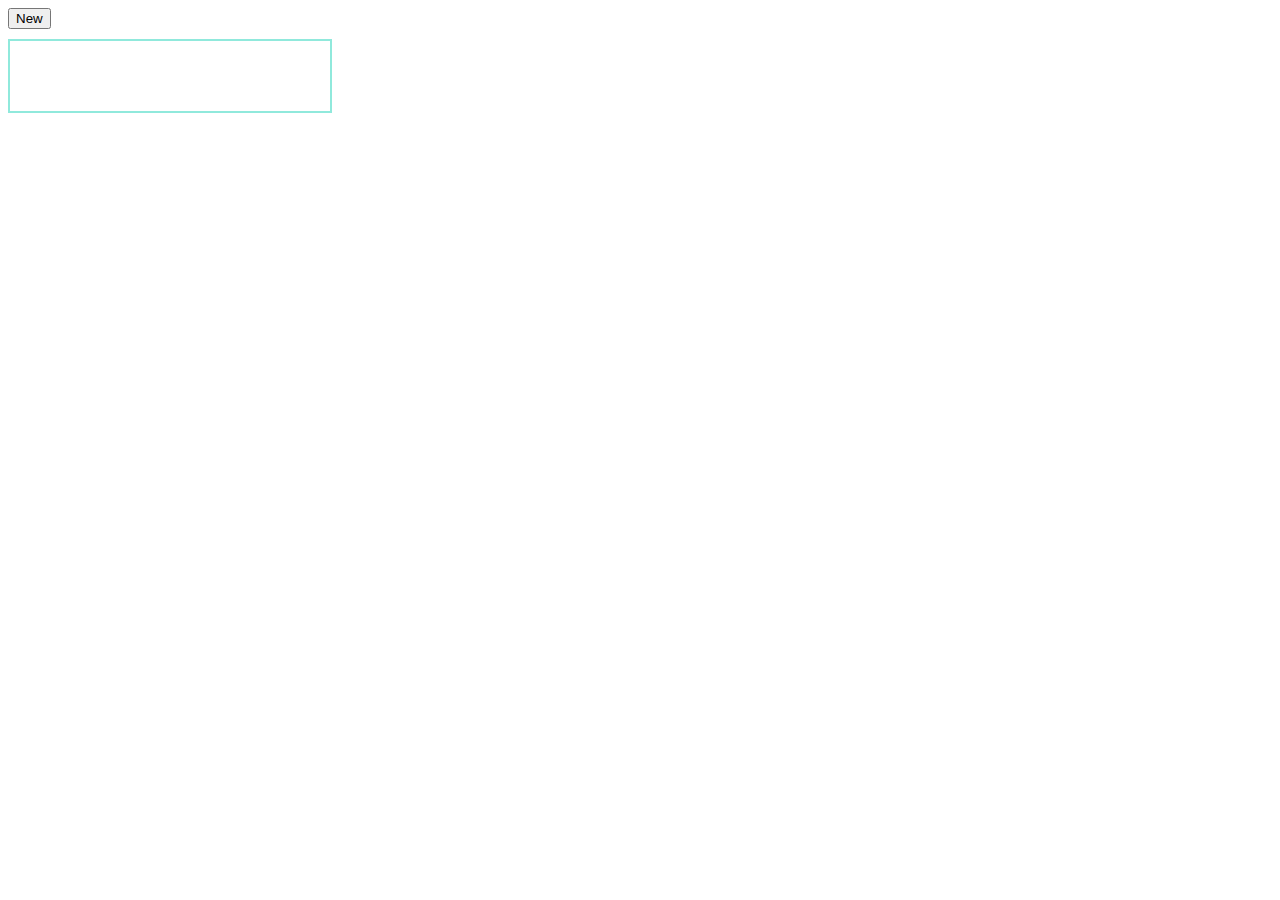
<file: cell03/ex03/index.html>
<style>
    #ft_list {
      border: 2px solid #90e9dc;
      padding: 10px;
      width: 300px;
      min-height: 50px;}
    .todo {
      background-color: #eaabf5;
      margin: 5px 0;
      padding: 10px;
      cursor: pointer;}
    button {margin-bottom: 10px;}
</style>
<body>
  <button onclick="addTodo()">New</button>
  <div id="ft_list"></div>
  <script>
    let todos = [];
    window.onload = () => {
      const cookie = getCookie("todo_list");
      if (cookie) {
        try {
          todos = JSON.parse(cookie);
          todos.forEach(todo => {
            createTodoElement(todo);});} 
            catch (e) {
          console.error("Failed to parse cookie:", e);}}};

    const addTodo = () => {
      const todoText = prompt("Enter your new task:");
      if (todoText && todoText.trim() !== "") {
        todos.unshift(todoText.trim());
        createTodoElement(todoText.trim(), true);
        saveCookies();}};

    const createTodoElement = (text, insertAtTop = false) => {
      const div = document.createElement("div");
      div.className = "todo";
      div.innerText = text;
      div.onclick = () => {
        const confirmDelete = confirm("Do you want to delete this task?");
        if (confirmDelete) {
          div.remove();
          todos = todos.filter(item => item !== text);
          saveCookies();}};

      const ftList = document.getElementById("ft_list");
      if (insertAtTop && ftList.firstChild) {
        ftList.insertBefore(div, ftList.firstChild);} 
        else {ftList.appendChild(div);}};

    const saveCookies = () => {
      const expiry = new Date();
      expiry.setTime(expiry.getTime() + (365 * 24 * 60 * 60 * 1000));
      document.cookie = "todo_list=" + JSON.stringify(todos) + "; expires=" + expiry.toUTCString() + "; path=/";};

    const getCookie = (name) => {
      const value = `; ${document.cookie}`;
      const parts = value.split(`; ${name}=`);
      if (parts.length === 2) return parts.pop().split(';').shift();};
  </script>
</body>
</file>
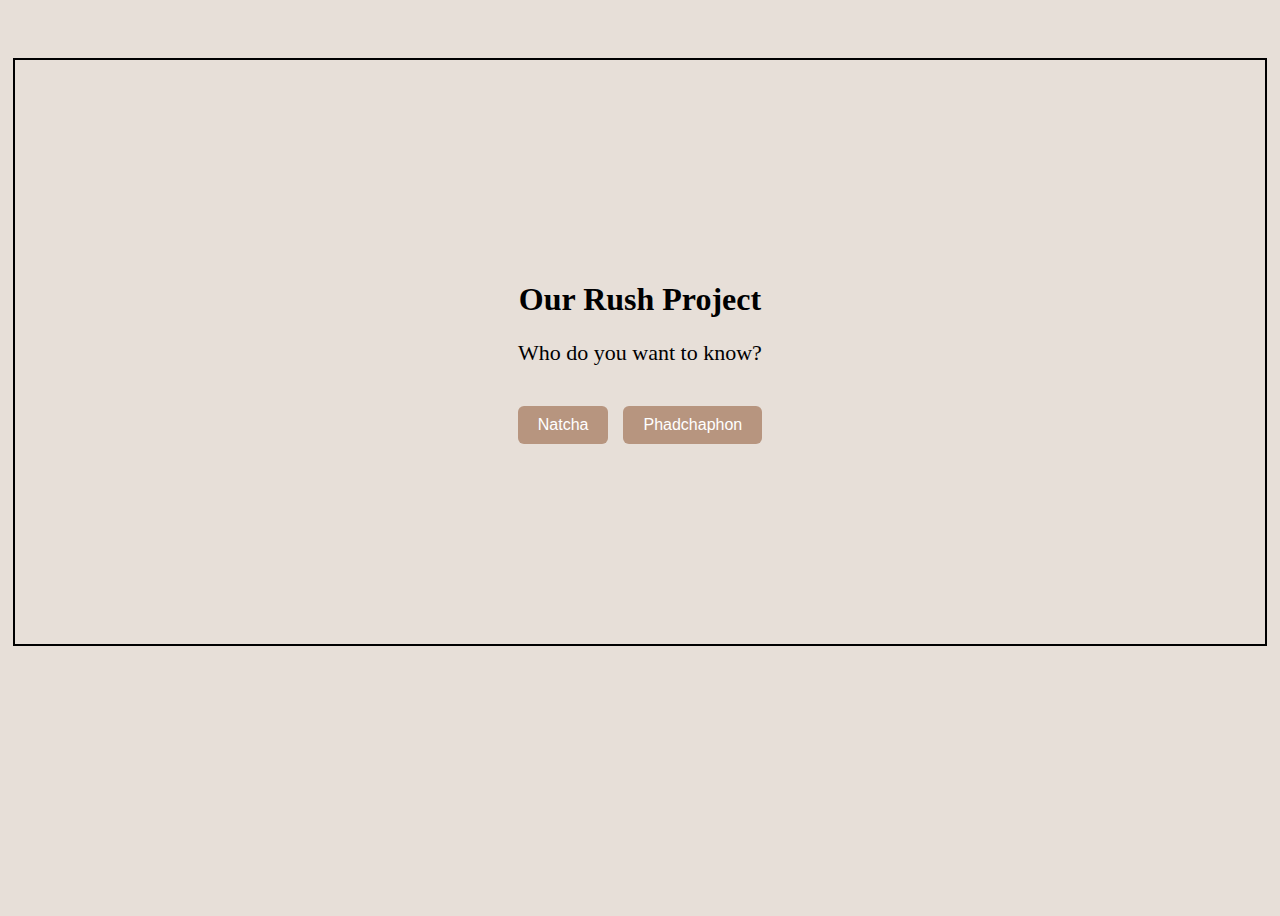
<file: rush/home.html>
<!DOCTYPE html>
<html lang="en">
<head>
    <meta charset="UTF-8">
    <meta name="viewport" content="width=device-width, initial-scale=1.0">
    <title>Rush Project by Natcha and Phadchaphon</title>
    <script src="https://code.jquery.com/jquery-3.6.0.min.js"></script>
    <link rel="stylesheet" href="home.css">
</head>

<body>
    <div class="frame">
        <h1>Our Rush Project</h1>
        <p>Who do you want to know?</p>
        <div class="buttonlink">
            <button class="btn">Natcha</button>
            <button class="btn">Phadchaphon</button>
        </div>
    </div>
</body>

<script>
    $(document).ready(function() {
        $(".btn").eq(0).click(function() {
            window.location.href = "Natcha.html";});

        $(".btn").eq(1).click(function() {
            window.location.href = "Phadchaphon.html";});});
</script>
</html>
</file>
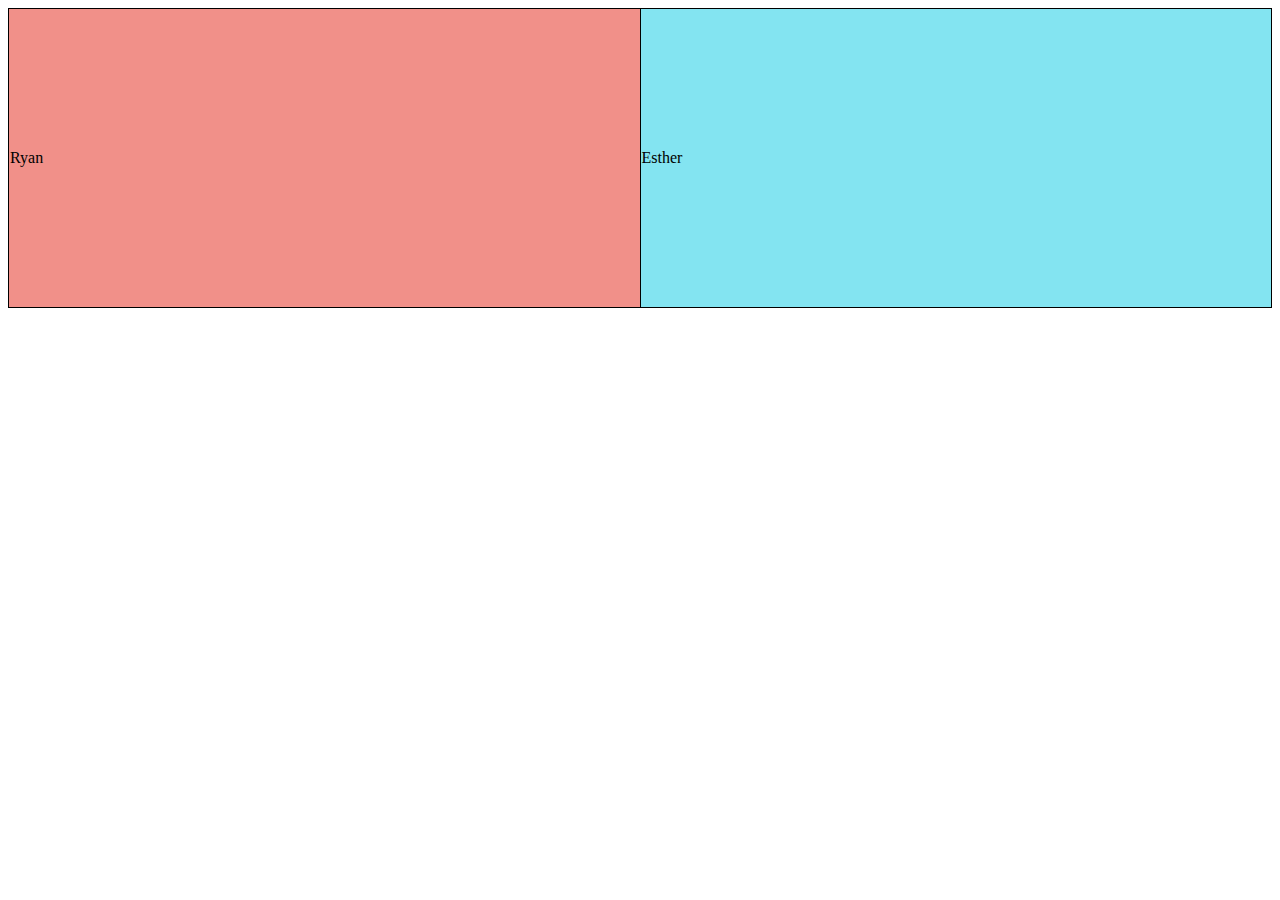
<file: cell01/ex05/ tab.html>
<html>
    <head>
     <style>
     table, th, td {
        border: 1px solid rgb(0, 0, 0);
        border-collapse: collapse;}
        td{text-align: left;}
        table{
           table-layout: fixed;
           width: 100%;
           height: 300px;}
     </style>
    </head>
    <body>
      <table>
         <tr>
            <td style="background-color: rgb(241, 144, 137); text-align: left">Ryan</td>
            <td style="background-color: rgb(131, 228, 241); text-align: left">Esther</td>
         </tr>
      </table>
    </body>
</html>
</file>
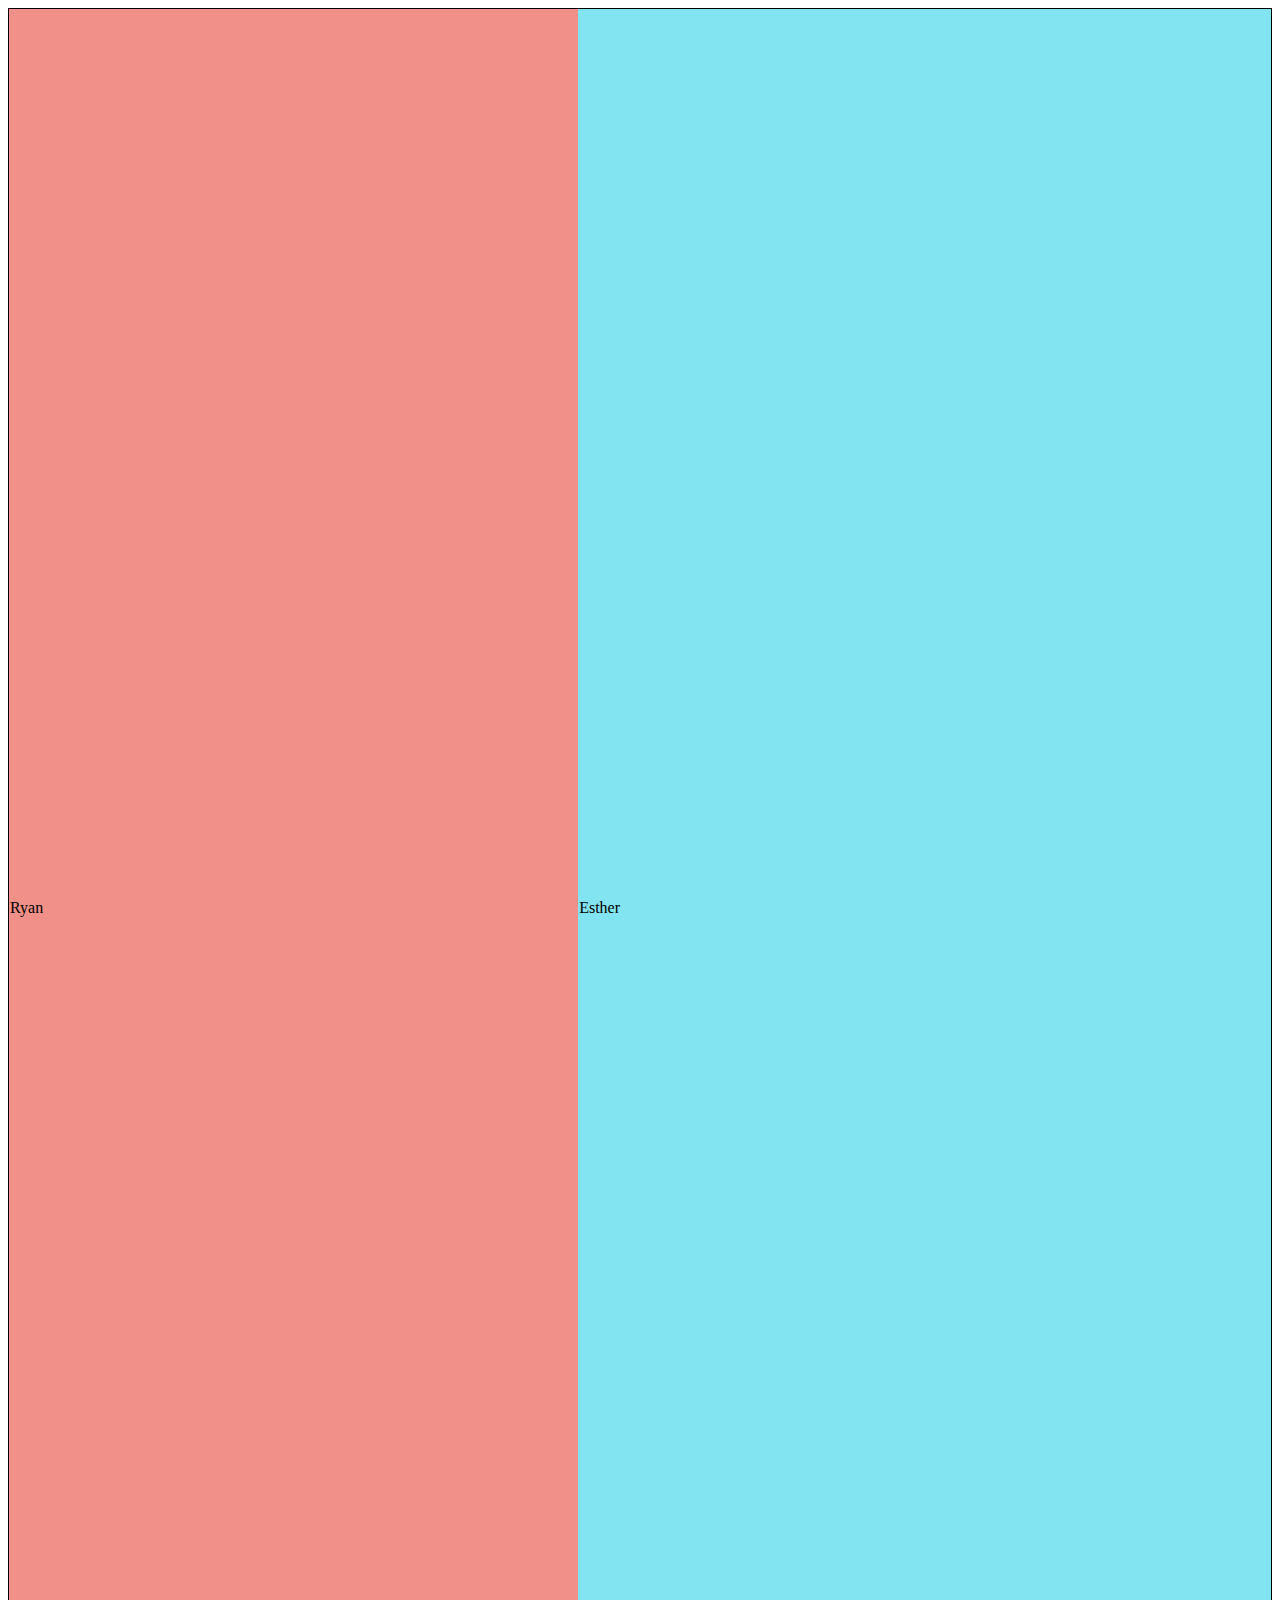
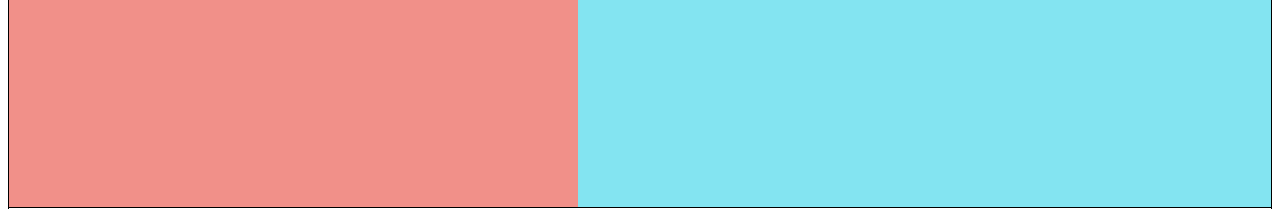
<file: cell01/ex06/responsive.html>
<html>
    <head>
     <style>
            table {
                border: 1px solid black;
                border-collapse: collapse;
                width: 100%;
                height: 200vh;}

            th {
                text-align: left;
                vertical-align: middle;
                border: 1px solid black;}
     </style>
    </head>
    <body>
        <table>
            <tr>
                <td style="background-color: rgb(241, 144, 137); text-align: left">Ryan</td>
                <td style="background-color: rgb(131, 228, 241); text-align: left">Esther</td>
            <tr>
        </table>
    </body>
</html>
</file>
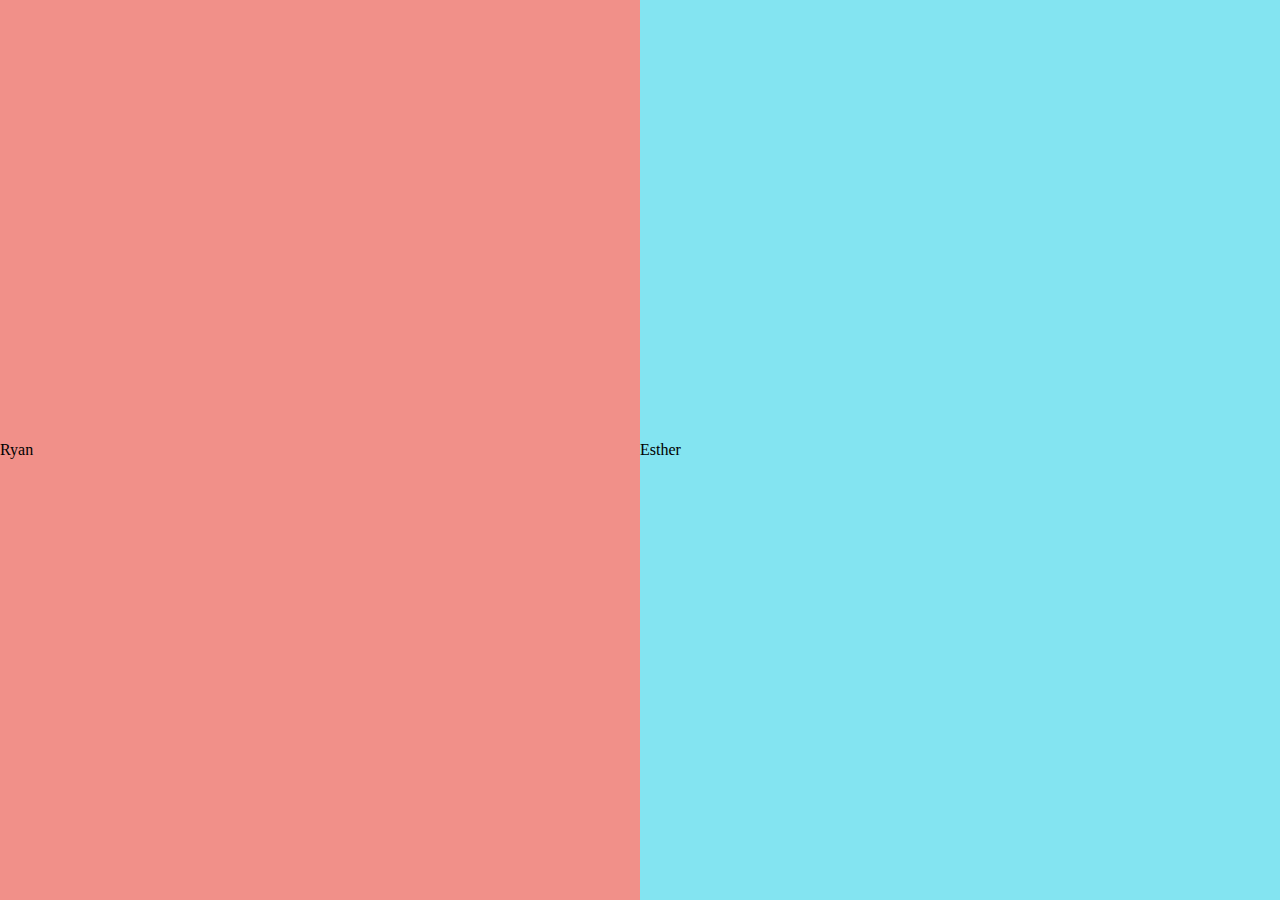
<file: cell02/ex00/responsive.html>
<!DOCTYPE html>
<html lang="en">
  <head>
    <meta charset="UTF-8" />
    <meta http-equiv="X-UA-Compatible" content="IE=edge" />
    <meta name="viewport" content="width=device-width, initial-scale=1.0" />
    <link href="responsive.css" rel="stylesheet" />
    <title>Document</title>
  </head>
  <body>
    <div class="box">
      <div class="b1">Ryan</div>
      <div class="b2">Esther</div>
    </div>
  </body>
</html>
</file>
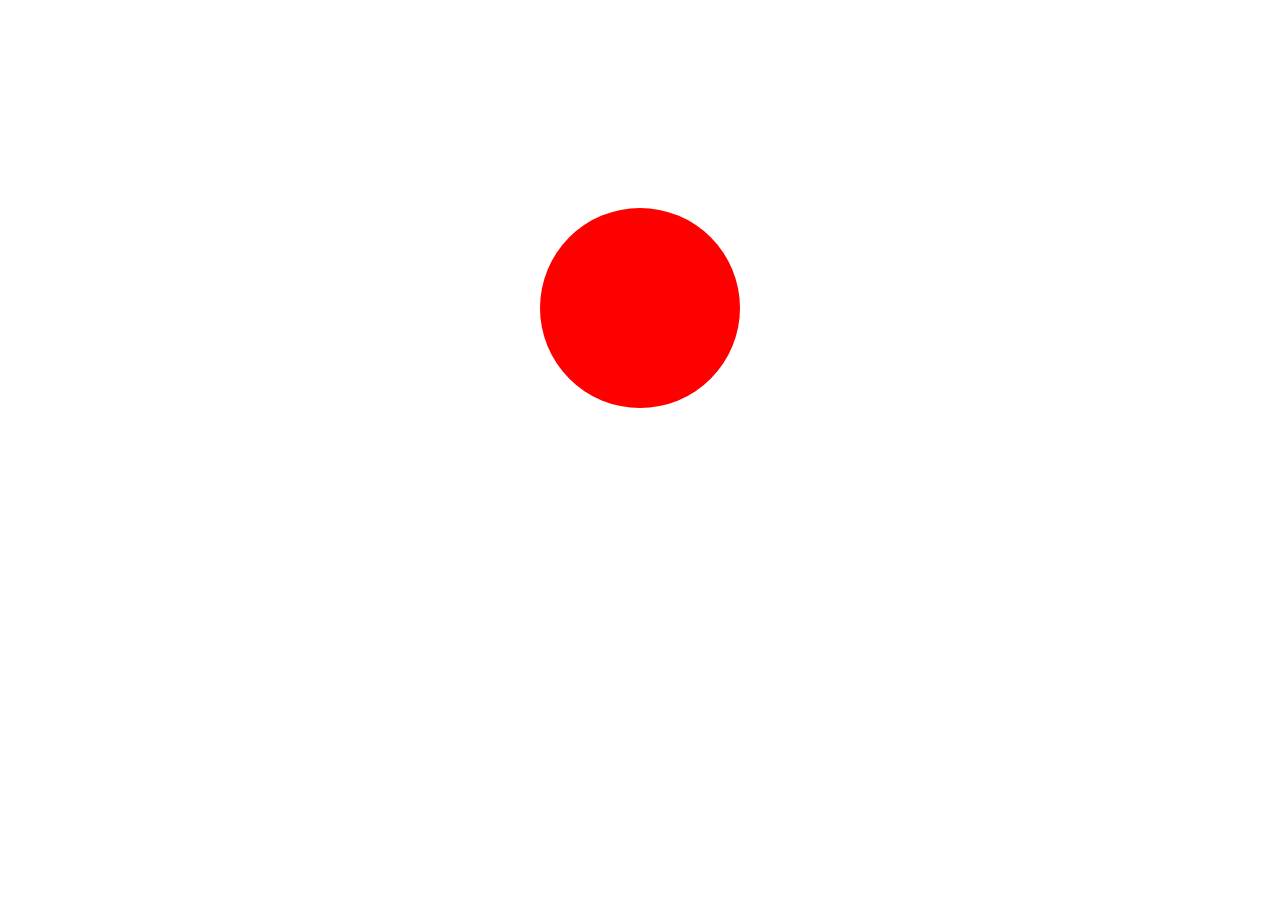
<file: cell03/ex01/balloon.html>
<style>
      .container {
        width: 100%;
        height: 100vh;
        display: flex;}
      #balloon {
        border-radius: 50%;
        margin-left: auto;
        margin-right: auto;
        margin-top: 200px;
        transition: all 0.1s ease;}
</style>
  <body>
    <div class="container">
      <div
        onclick="AddSize()"
        onmouseleave="RemoveSize()"
        id="balloon"
        style="width: 200px; height: 200px; background-color: red"
      ></div>
    </div>
    <script>
      const colors = ["red", "green", "blue"];
      let colorIndex = 0;
      let size = 200;
      const updateBalloon = () => {
        const balloon = document.getElementById("balloon");
        balloon.style.width = size + "px";
        balloon.style.height = size + "px";
        balloon.style.backgroundColor = colors[colorIndex];};

      const AddSize = () => {
        size += 10;
        if (size > 420) {
          size = 200;
          colorIndex = 0;} 
          else {
          colorIndex = (colorIndex + 1) % colors.length;}
        updateBalloon();};

      const RemoveSize = () => {
        size = Math.max(200, size - 5);
        colorIndex = (colorIndex - 1 + colors.length) % colors.length;
        updateBalloon();};
    </script>
  </body>
</html>
</file>
<file: rush/home.css>
body {
    font-family: 'Georgia', 'Times New Roman';
    background-color: #e7dfd8;
    display: flex;
    text-align: center;
    align-items: flex-start;
    justify-content: center;
    height: 100vh;}

.frame {
   border: 2px solid #000000; 
   padding: 200px 450px;
   background-color: #e7dfd8;
   margin-top: 50px;
   width: 350px;
   max-width: 90;}

p {
    font-size: 22px;
    margin-bottom: 40px;}

.buttonlink {
    justify-content: center;
    gap: 15px;
    margin-top: 20px;
    display: flex;}

.btn {
    background-color: #b7957f;
    color: white;
    border: none;
    padding: 10px 20px;
    font-size: 16px;
    border-radius: 6px;
    cursor: pointer;
    transition: 0.5s;}

.btn:hover {background-color: #6d3914;}
</file>
<file: cell02/ex00/responsive.css>
body {margin: 0; }
  .box {
    display: flex;
    width: 100%;}
  .b1,
  .b2 {
    width: 100%;
    height: 100%;
    display: flex;
    align-items: center;
    height: 100vh;}
  .b1 {background-color:rgb(241, 144, 137);}
  .b2 {background-color: rgb(131, 228, 241);}
</file>
